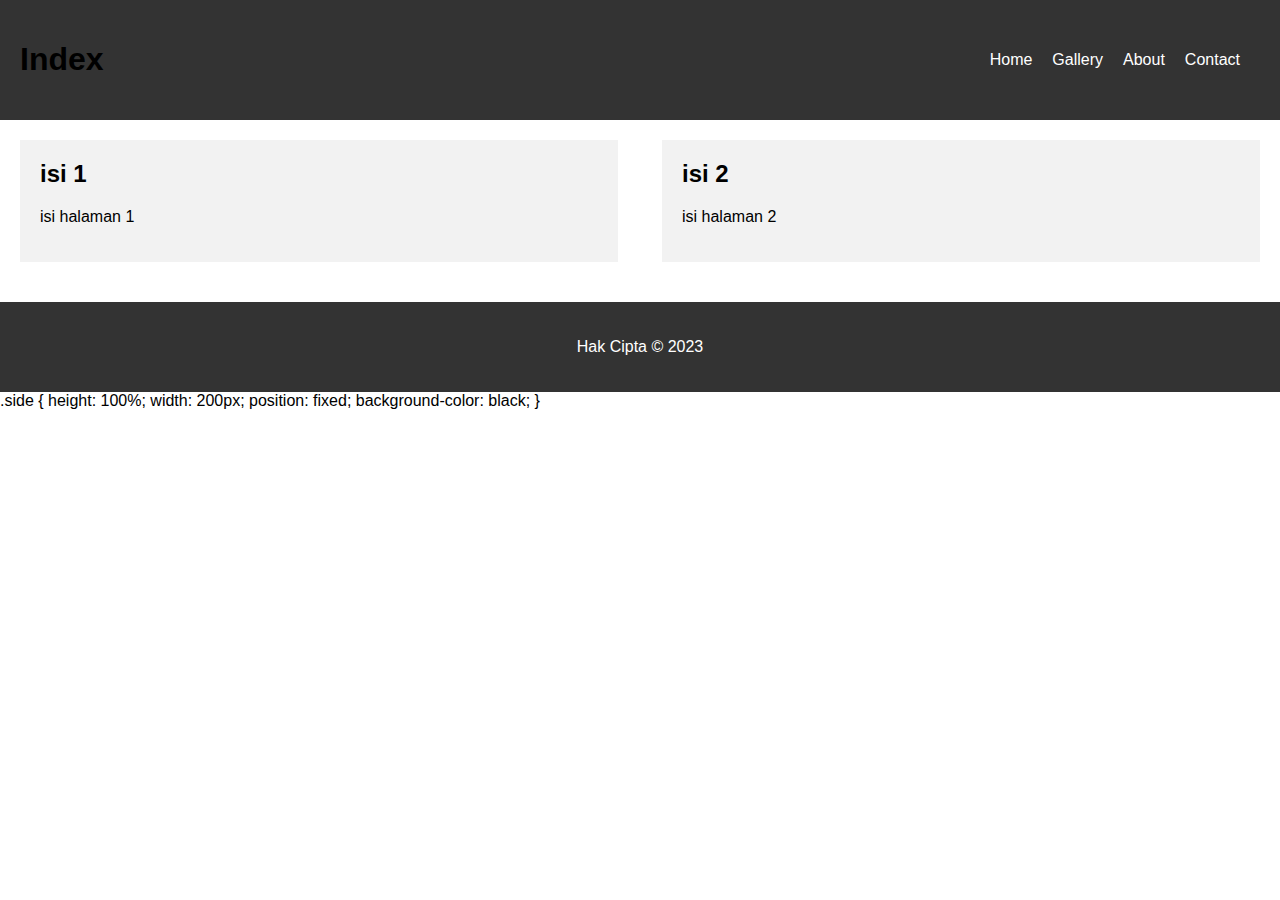
<file: 1/Index.html>
<html>
    <head>
        <meta charset="UTF-8">
        <title>Halaman Utama</title>
        <Link rel="stylesheet" href="style.css">
    </head>
    <body>
        <header>
        <h1>Index</h1>
        <nav>
            <ul>
                <li><a href="#">Home</a></li>
                <li><a href="Galery.html">Gallery</a></li>
                <li><a href="About.html">About</a></li>
                <li><a href="contact.html">Contact</a></li>
            </ul>
        </nav>
    </header>

    <main>
        <section>
            <h2>isi 1</h2>
            <p>isi halaman 1</p>
        </section>

        <section>
            <h2>isi 2</h2>
            <p>isi halaman 2</p>
        </section>
    </main>

    <footer>
        <p>Hak Cipta &copy; 2023</p>
    </footer>   
    </body>
</html>

.side {
    height: 100%;
    width: 200px;
    position: fixed;
    background-color: black;
}
</file>
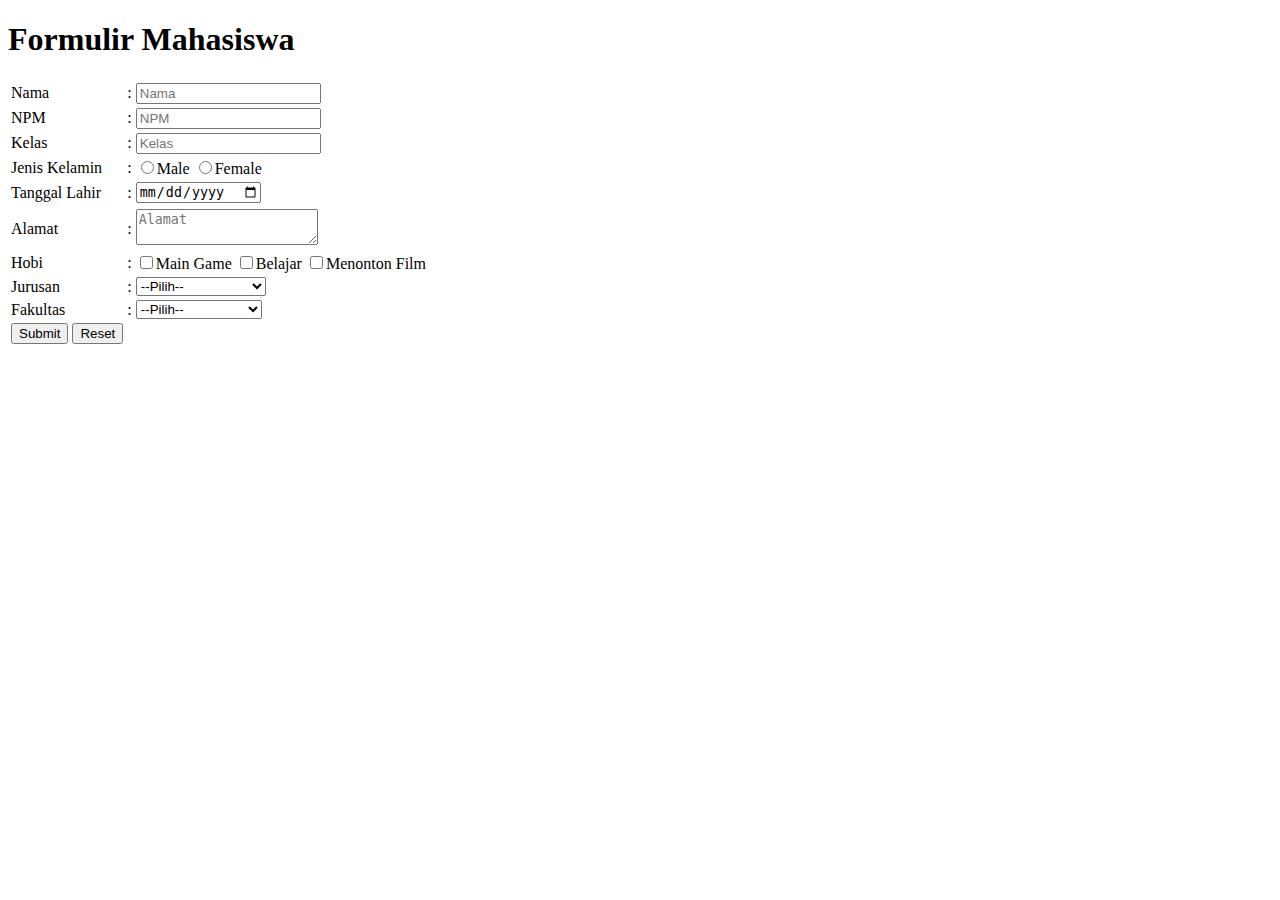
<file: tutorial.html>
<!DOCTYPE html>
<html>
<head>
    <title>Latihan Membuat Form</title>
</head>
<body>

<!--Membuat Form-->
<h1>Formulir Mahasiswa</h1>    
<form>
    <table>
        <tr>
            <td>Nama</td>
            <td>:</td>
            <td><input type="text" name="nama" placeholder="Nama"></td>
        </tr>
        <tr>
            <td>NPM</td>
            <td>:</td>
            <td><input type="text" name="npm" placeholder="NPM"></td>
        </tr>
        <tr>
            <td>Kelas</td>
            <td>:</td>
            <td><input type="text" name="kelas" placeholder="Kelas"></td>
        </tr>
        <tr>
            <td>Jenis Kelamin</td>
            <td>:</td>
            <td>
            <input type="radio" name="j_kel" value="Male">Male
            <input type="radio" name="j_kel" value="Female">Female
            </td>
        </tr>
        <tr>
            <td>Tanggal Lahir</td>
            <td>:</td>
            <td>
                <input type="date" name="tgl_lahir">
            </td>
        </tr>
        <tr>
        <tr>
            <td>Alamat</td>
            <td>:</td>
            <td>
                <textarea name="alamat" placeholder="Alamat"></textarea>
            </td>
        </tr>
        <tr>
            <td>Hobi</td>
            <td>:</td>
            <td>
                <input type="checkbox" name="hobi" value="Main Game">Main Game
                <input type="checkbox" name="hobi" value="Belajar">Belajar
                <input type="checkbox" name="hobi" value="Menonton Film">Menonton Film
            </td>
        </tr>
            <td>Jurusan</td>
            <td>:</td>
            <td>
                <select name="jurusan">
                    <option>--Pilih--
                    <option>Sistem Informasi
                    <option>Teknik Informatika
                    <option>Teknik Inustri
                    <option>Psikologi
                </select>
            </td>
        </tr>
        <tr>
            <td>Fakultas</td>
            <td>:</td>
            <td>
                <select name="fakultas">
                    <option>--Pilih--
                    <option>Teknologi Industri
                    <option>Ilmu Komputer
                    <option>Psikologi
                    <option>Ekonomi
                </select>
            </td>
        </tr>
        <tr>
            <td>
                <input type="submit" value="Submit">
                <input type="reset" value="Reset">
            </td>
        </tr>
    </table>
</form>
</body>
</html>
</file>
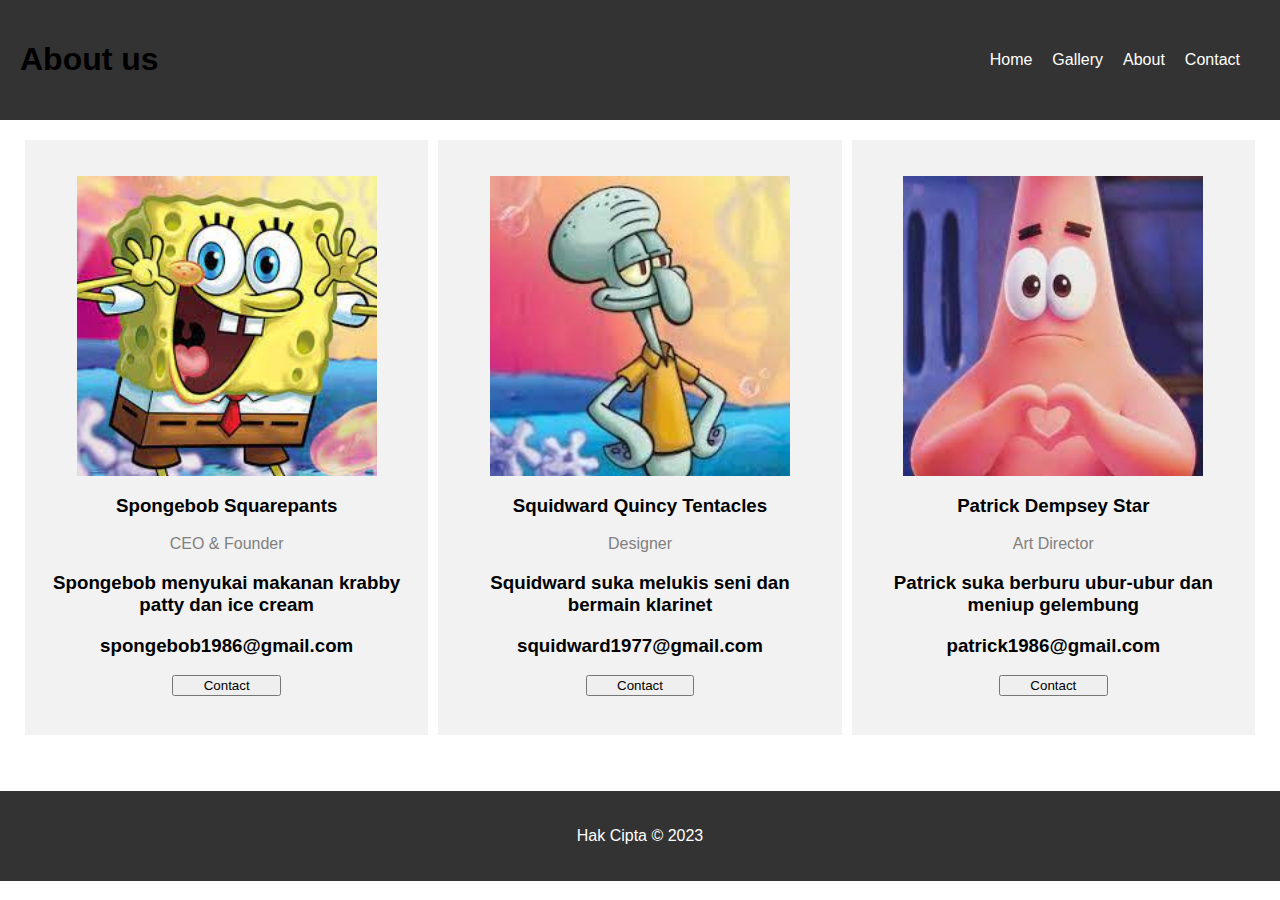
<file: 1/About.html>
<html>
    <head>
        <meta charset="UTF-8">
        <title>About us</title>
        <Link rel="stylesheet" href="style.css">
    </head>
    <body>
        <header>
        <h1>About us</h1>
        <nav>
            <ul>
                <li><a href="Index.html">Home</a></li>
                <li><a href="Galery.html">Gallery</a></li>
                <li><a href="#">About</a></li>
                <li><a href="contact.html">Contact</a></li>
            </ul>
        </nav>
    </header>

    <main>
        <div class="column">
            <section>
                <p class="gambar"><img src="foto3.png" style="width:100%"></p>
                <h3>Spongebob Squarepants</h3>
                <p class="title">CEO & Founder</p>
                <h3>Spongebob menyukai makanan krabby patty dan ice cream</h3>
                <h3>spongebob1986@gmail.com</h3>
                <h3><button class="button">Contact</button></h3>
            </section>
        </div>

        <div class="column">
            <section>
                <p class="gambar"><img src="foto5.jpg" style="width:100%"></p>
                <h3>Squidward Quincy Tentacles</h3>
                <p class="title">Designer</p>
                <h3>Squidward suka melukis seni dan bermain klarinet</h3>
                <h3>squidward1977@gmail.com</h3>
                <h3><button class="button">Contact</button></h3>
            </section>
        </div>

        <div class="column">
            <section>
                <p class="gambar"><img src="foto4.jpg" style="width:100%"></p>
                <h3>Patrick Dempsey Star</h3>
                <p class="title">Art Director</p>
                <h3>Patrick suka berburu ubur-ubur dan meniup gelembung</h3>
                <h3>patrick1986@gmail.com</h3>
                <h3><button class="button">Contact</button></h3>
            </section>
        </div>
    </main>

    <footer>
        <p>Hak Cipta &copy; 2023</p>
    </footer>   
    </body>
</html>
</file>
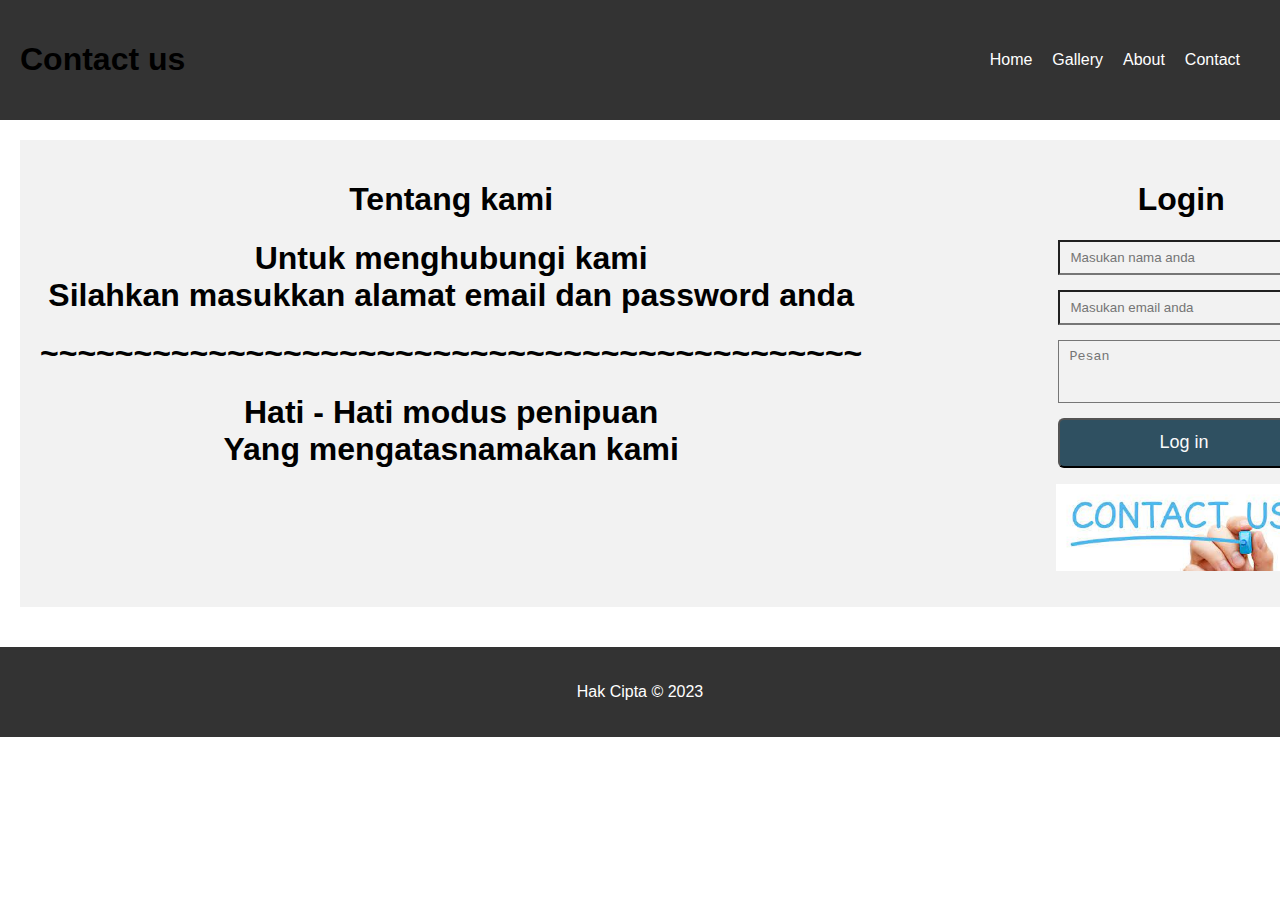
<file: 1/contact.html>
<html>
    <head>
        <meta charset="UTF-8">
        <title>Contact us</title>
        <Link rel="stylesheet" href="style.css">
    </head>
    <body>
        <header>
        <h1>Contact us</h1>
        <nav>
            <ul>
                <li><a href="Index.html">Home</a></li>
                <li><a href="Galery.html">Gallery</a></li>
                <li><a href="About.html">About</a></li>
                <li><a href="#">Contact</a></li>
            </ul>
        </nav>
    </header>

    <main>
    <section>
        <h1>Tentang kami</h1>
        <h1>Untuk menghubungi kami<br>
        Silahkan masukkan alamat email dan password anda<br>
        </h1>
        <h1>~~~~~~~~~~~~~~~~~~~~~~~~~~~~~~~~~~~~~~~~~~~~</h1>
        <h1>Hati - Hati modus penipuan<br>
        Yang mengatasnamakan kami</h1>
    </section>
        
    <section>
        <h1>Login</h1>
            <form>
                <input type="text" name="nama" placeholder="Masukan nama anda"><br>
                <input type="text" name="email" placeholder="Masukan email anda"><br>
                <textarea rows="3" placeholder="Pesan"></textarea>
                <button type="submit">Log in</button>
            </form>
            <img src="download.jpg"></p>
    </section>

    </main>

    <footer>
        <p>Hak Cipta &copy; 2023</p>
    </footer>

    </body>

</html>
</file>
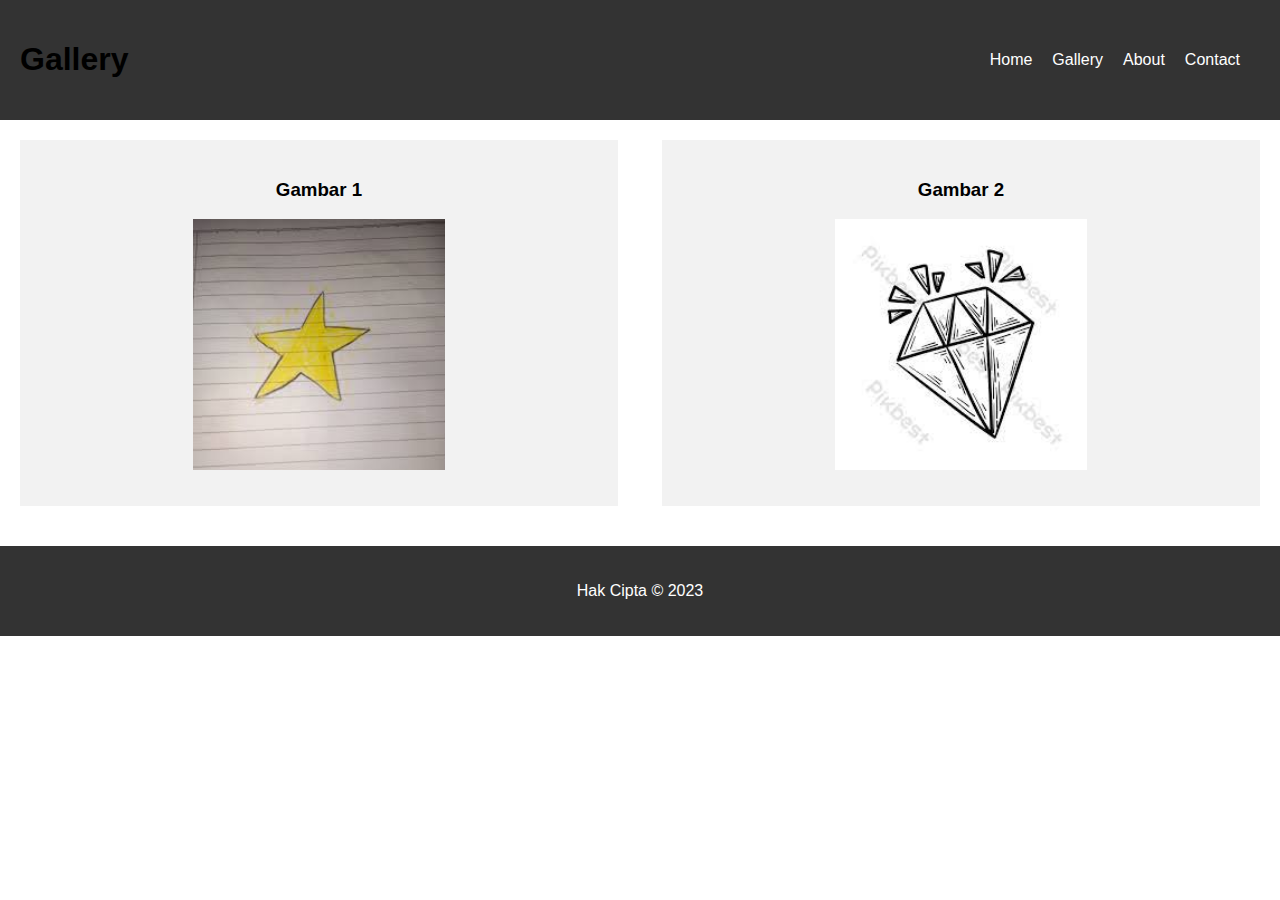
<file: 1/Galery.html>
<head>
    <meta charset="UTF-8">
    <title>Gallery</title>
    <Link rel="stylesheet" href="style.css">
</head>
  <body>
    <header>
        <h1>Gallery</h1>
        <nav>
            <ul>
                <li><a href="Index.html">Home</a></li>
                <li><a href="#">Gallery</a></li>
                <li><a href="About.html">About</a></li>
                <li><a href="contact.html">Contact</a></li>
            </ul>
        </nav>
    </header>

    <main>
        <section>
            <h3>Gambar 1</h3>
            <p> <img src="foto.jpg" /></p>
        </section>

        <section>
            <h3>Gambar 2</h3>
            <p> <img src="foto2.jpg" /></p>
        </section>
    </main>

    <footer>
        <p>Hak Cipta &copy; 2023</p>
    </footer>
  </body>
  </html>
</file>
<file: 1/style.css>
body {
    margin: 0;
    padding: 0;
    font-family: Arial, sans-serif;
}

header {
    background-color: #333;
    padding: 20px;
    display: flex;
    justify-content: space-between;
    align-items: center;
}

nav ul {
    list-style: none;
    display: flex;
}

nav li {
    margin-right: 20px;
}

nav a {
    color: #fff;
    text-decoration: none;
}

main {
    display: flex;
    justify-content: space-between;
    padding: 20px;
}

h1 {
    color: #000000;
    text-align: center;
}

form input, textarea {
    margin-left: 28%;
    width: 45%;
    max-width: 300px;
    padding: 8px 10px;
    margin-bottom: 15px;
    background-color: transparent;
}

form button {
    margin-left: 28%;
    width: 45%;
    height: 50px;
    padding: 5px 0;
    background-color: #2f5061;
    font-size: 18px;
    border-radius: 6px;
    color: #fafafa;
}

.button {
    width: 30%;
    
}

.column {
    float: left;
    width: 33.3%;
    margin-bottom: 16px;
    padding: 0 5px;
  }

.gambar {
    display: block;
    margin-left: auto;
    margin-right: auto;
}

img{
    display: block;
    margin-left: auto;
    margin-right: auto;
    width: 45%;
    max-width: 300px;
}

section {
    flex: 0 0 45%;
    background-color: #f2f2f2;
    padding: 20px;
    margin-bottom: 20px;
}

.title {
    color:  gray;
    text-align: center;
}

section h2{
    margin-top: 0;
}

section h3{
    text-align: center;
}

footer {
    background-color: #333;
    color: #fff;
    padding: 20px;
    text-align: center;
}
</file>
